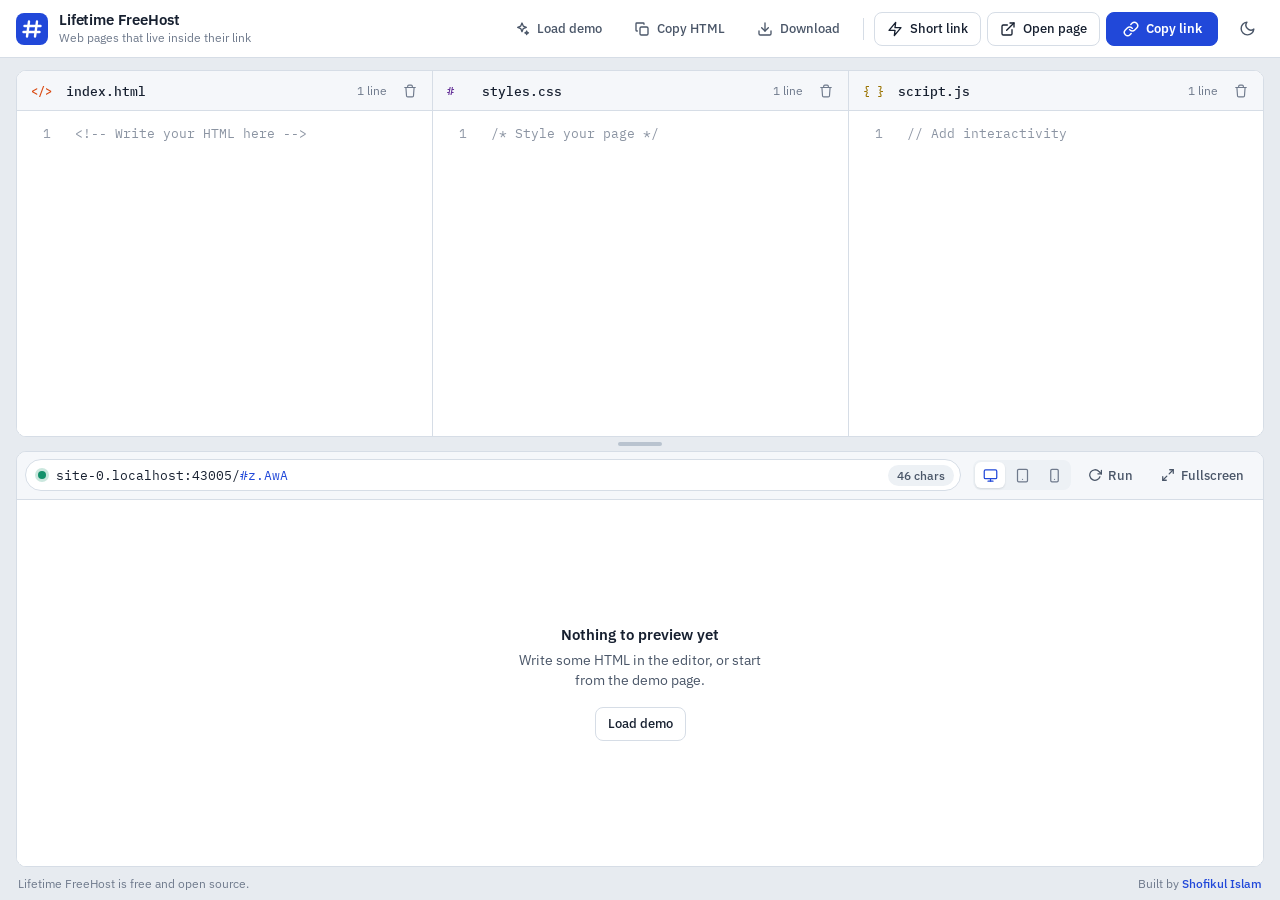
<file: index.html>
<!doctype html>
<html lang="en">
  <head>
    <meta charset="UTF-8" />
    <meta name="viewport" content="width=device-width, initial-scale=1" />
    <title>Lifetime FreeHost</title>
    <meta
      name="description"
      content="Create and view web pages stored entirely in the URL"
    />
    <link rel="shortcut icon" href="favicon.ico" />
    <style>
      * {
        box-sizing: border-box;
        padding: 0;
        margin: 0;
      }

      html,
      body {
        border: 0;
        width: 100vw;
        width: 100dvw;
        height: 100vh;
        height: 100dvh;
        overflow: hidden;
        background: #ffffff;
      }

      iframe {
        border: none;
        width: 100%;
        height: 100%;
        display: block;
      }
    </style>
  </head>
  <body>
    <noscript>
      JavaScript is required to convert the URL into a usable web page.
    </noscript>
    <iframe id="frame" title="Rendered URL Page"></iframe>
    <script type="text/javascript" src="b64.js"></script>
    <script type="text/javascript" src="api.js"></script>
    <script type="text/javascript">
      function write(html) {
        window.frames[0].location.replace(
          `data:text/html;charset=utf-8;base64,${b64.encode(html)}`,
        );
      }

      async function runCode() {
        var hash = window.location.hash.slice(1);
        if (!hash) return;

        // 1. Check if it is a 5-character short alias (#abcde)
        if (/^[a-z0-9]{5}$/i.test(hash)) {
          var resolved = resolveShortAlias(hash.toLowerCase());
          if (resolved !== null) {
            write(unpackToHTML(resolved));
            return;
          }
        }

        // 2. Check if it is a Deflate-compressed v0.3.0 link (#z....)
        if (hash.indexOf("z.") === 0) {
          try {
            var decompressed = await decompressFromHash(hash);
            write(unpackToHTML(decompressed));
            return;
          } catch (e) {
            console.error("Failed to decompress URL hash:", e);
          }
        }

        // 3. Fallback to legacy Base64 JSON (v0.2.0) or raw Base64 (v0.0.1)
        var data = b64.decode(hash);

        try {
          var urlDataObject = JSON.parse(data);
          var api = apiVersions[urlDataObject.version];
          write(api.decode(urlDataObject));
        } catch (err) {
          write(decodeURIComponent(data));
        }
      }

      if (!window.location.hash) {
        window.location.replace("./editor/index.html");
      } else {
        runCode();
      }

      window.addEventListener("hashchange", function () {
        if (window.location.hash) {
          runCode();
        }
      });
    </script>
  </body>
</html>
</file>
<file: editor/main.css>
/* ==========================================================================
   Lifetime FreeHost Studio
   Tokens: link-blue accent, language colours taken from each language's
   own identity (HTML orange, CSS purple, JS yellow), IBM Plex type.
   ========================================================================== */

:root,
[data-theme="light"] {
  color-scheme: light;

  --canvas: #e7ebf0;
  --surface: #ffffff;
  --surface-2: #f5f7fa;
  --surface-3: #edf1f5;
  --line: #d6dde6;
  --line-strong: #b9c3cf;
  --ink: #172030;
  --ink-2: #4a5668;
  --ink-3: #6f7a8c;

  --accent: #2148d9;
  --accent-hover: #1a3bb8;
  --accent-ink: #ffffff;
  --accent-soft: #e8edff;
  --danger: #c62f3c;
  --danger-soft: #fdecee;

  --html: #d9480f;
  --css: #663399;
  --js: #9a7300;
  --live: #14916b;

  --caret: #172030;
  --selection: rgba(33, 72, 217, 0.2);
  --stage: #dfe4ea;

  /* Syntax */
  --tk-comment: #7b8698;
  --tk-keyword: #7a2fc0;
  --tk-string: #13795b;
  --tk-number: #b5530a;
  --tk-fn: #2148d9;
  --tk-tag: #b83a14;
  --tk-attr: #8a5a00;
  --tk-prop: #0f6fa8;
  --tk-selector: #b83a14;
  --tk-punct: #687386;
  --tk-atrule: #7a2fc0;

  --shadow-pop: 0 10px 30px -8px rgba(23, 32, 48, 0.28);
}

[data-theme="dark"] {
  color-scheme: dark;

  --canvas: #121a27;
  --surface: #18212f;
  --surface-2: #1d2737;
  --surface-3: #232e40;
  --line: #2b3749;
  --line-strong: #3d4b62;
  --ink: #e3e9f2;
  --ink-2: #aab5c5;
  --ink-3: #7f8ca2;

  --accent: #86a1ff;
  --accent-hover: #a3b8ff;
  --accent-ink: #0f1830;
  --accent-soft: rgba(134, 161, 255, 0.14);
  --danger: #ff7a85;
  --danger-soft: rgba(255, 122, 133, 0.12);

  --html: #ff8a5b;
  --css: #b98cff;
  --js: #f2d357;
  --live: #4fd1a5;

  --caret: #e3e9f2;
  --selection: rgba(134, 161, 255, 0.28);
  --stage: #0f1621;

  --tk-comment: #6f7d93;
  --tk-keyword: #c9a2ff;
  --tk-string: #8fd9a8;
  --tk-number: #ffb27a;
  --tk-fn: #8eb0ff;
  --tk-tag: #ff9070;
  --tk-attr: #f2cb75;
  --tk-prop: #7fd0f5;
  --tk-selector: #ff9070;
  --tk-punct: #8c98ab;
  --tk-atrule: #c9a2ff;

  --shadow-pop: 0 12px 32px -8px rgba(0, 0, 0, 0.55);
}

:root {
  --font-sans: "IBM Plex Sans", -apple-system, BlinkMacSystemFont, "Segoe UI", Roboto, sans-serif;
  --font-mono: "IBM Plex Mono", ui-monospace, SFMono-Regular, Menlo, Consolas, monospace;
  --code-size: 13px;
  --code-line: 21px;
  --code-pad-y: 12px;
  --code-pad-x: 14px;
  --radius: 10px;
  --bottom-bar: 0px;
}

* {
  margin: 0;
  padding: 0;
  box-sizing: border-box;
}

html,
body {
  height: 100%;
  width: 100%;
  overflow: hidden;
  background: var(--canvas);
  color: var(--ink);
  font-family: var(--font-sans);
  font-size: 14px;
  -webkit-font-smoothing: antialiased;
  -webkit-tap-highlight-color: transparent;
}

[hidden] {
  display: none !important;
}

:focus-visible {
  outline: 2px solid var(--accent);
  outline-offset: 2px;
}

.app-shell {
  display: flex;
  flex-direction: column;
  height: 100dvh;
  width: 100%;
  padding-bottom: var(--bottom-bar);
}


/* ==========================================================================
   Top bar
   ========================================================================== */

.topbar {
  display: flex;
  align-items: center;
  gap: 12px;
  padding: 10px 16px;
  min-height: 58px;
  background: var(--surface);
  border-bottom: 1px solid var(--line);
  z-index: 30;
}

.brand {
  display: flex;
  align-items: center;
  gap: 11px;
  min-width: 0;
  color: inherit;
  text-decoration: none;
}

.brand-mark {
  flex-shrink: 0;
  display: block;
}

.brand-mark-bg {
  fill: var(--accent);
}

.brand-mark-hash {
  fill: none;
  stroke: var(--accent-ink);
  stroke-width: 2.4;
  stroke-linecap: round;
}

.brand-text {
  display: flex;
  flex-direction: column;
  min-width: 0;
}

.brand-name {
  font-size: 15px;
  font-weight: 600;
  letter-spacing: -0.01em;
  line-height: 1.25;
  white-space: nowrap;
}

.brand-tagline {
  font-size: 12px;
  color: var(--ink-3);
  line-height: 1.35;
  white-space: nowrap;
}

/* Toolbar */
.toolbar {
  display: flex;
  align-items: center;
  gap: 10px;
  margin-left: auto;
}

.tool-group {
  display: flex;
  align-items: center;
  gap: 6px;
}

.tool-divider {
  width: 1px;
  height: 22px;
  background: var(--line);
}

.btn {
  display: inline-flex;
  align-items: center;
  justify-content: center;
  gap: 7px;
  height: 34px;
  padding: 0 12px;
  font-family: var(--font-sans);
  font-size: 13px;
  font-weight: 500;
  line-height: 1;
  color: var(--ink);
  background: transparent;
  border: 1px solid transparent;
  border-radius: 8px;
  text-decoration: none;
  cursor: pointer;
  white-space: nowrap;
  user-select: none;
  transition: background-color 0.15s ease, border-color 0.15s ease, color 0.15s ease;
}

.btn svg {
  flex-shrink: 0;
}

.btn:active {
  transform: translateY(1px);
}

.btn-quiet {
  color: var(--ink-2);
}

.btn-quiet:hover {
  color: var(--ink);
  background: var(--surface-3);
}

.btn-outline {
  background: var(--surface);
  border-color: var(--line);
}

.btn-outline:hover {
  background: var(--surface-2);
  border-color: var(--line-strong);
}

.btn-primary {
  color: var(--accent-ink);
  background: var(--accent);
  border-color: var(--accent);
  font-weight: 600;
  min-width: 112px;
}

.btn-primary:hover {
  background: var(--accent-hover);
  border-color: var(--accent-hover);
}

.btn-icon {
  width: 34px;
  padding: 0;
}

.btn.is-done {
  color: var(--live);
  border-color: currentColor;
}

.btn-primary.is-done {
  color: var(--accent-ink);
  background: var(--live);
  border-color: var(--live);
}

/* Theme toggle shows the icon of the theme you'd switch to */
.theme-toggle .icon-sun {
  display: none;
}

[data-theme="dark"] .theme-toggle .icon-sun {
  display: block;
}

[data-theme="dark"] .theme-toggle .icon-moon {
  display: none;
}

[data-theme="dark"] .tab-btn.active,
[data-theme="dark"] .vp-btn.active {
  background: var(--line);
  box-shadow: none;
}

/* Panel switcher (hidden on desktop) */
.mobile-tabs {
  display: none;
  gap: 2px;
  padding: 3px;
  background: var(--surface-3);
  border-radius: 9px;
}

.tab-btn {
  flex: 1;
  display: inline-flex;
  align-items: center;
  justify-content: center;
  gap: 7px;
  height: 34px;
  font-family: var(--font-sans);
  font-size: 13px;
  font-weight: 500;
  color: var(--ink-2);
  background: transparent;
  border: none;
  border-radius: 7px;
  cursor: pointer;
}

.tab-btn.active {
  color: var(--ink);
  font-weight: 600;
  background: var(--surface);
  box-shadow: 0 1px 2px rgba(23, 32, 48, 0.12);
}

.tab-dot {
  width: 7px;
  height: 7px;
  border-radius: 50%;
  background: var(--lang);
}


/* ==========================================================================
   Workspace
   ========================================================================== */

.workspace {
  flex: 1;
  display: flex;
  flex-direction: column;
  min-height: 0;
  padding: 12px 16px 0;
}

/* One editor panel split into three columns */
#textboxes.editors {
  height: 46%;
  min-height: 150px;
  display: grid;
  grid-template-columns: repeat(3, minmax(0, 1fr));
  background: var(--surface);
  border: 1px solid var(--line);
  border-radius: var(--radius);
  overflow: hidden;
}

.editor-card {
  display: flex;
  flex-direction: column;
  min-width: 0;
  min-height: 0;
  background: var(--surface);
}

.editor-card + .editor-card {
  border-left: 1px solid var(--line);
}

.pane-head {
  display: flex;
  align-items: center;
  gap: 9px;
  height: 40px;
  min-height: 40px;
  padding: 0 8px 0 14px;
  background: var(--surface-2);
  border-bottom: 1px solid var(--line);
  user-select: none;
  transition: box-shadow 0.15s ease;
}

.editor-card:focus-within .pane-head {
  box-shadow: inset 0 -2px 0 var(--lang);
}

.lang-glyph {
  font-family: var(--font-mono);
  font-size: 12px;
  font-weight: 500;
  color: var(--lang);
  min-width: 26px;
}

.file-name {
  font-family: var(--font-mono);
  font-size: 12.5px;
  font-weight: 500;
  color: var(--ink);
}

.line-info {
  margin-left: auto;
  font-size: 12px;
  color: var(--ink-3);
  font-variant-numeric: tabular-nums;
  white-space: nowrap;
}

.clear-btn {
  display: inline-flex;
  align-items: center;
  justify-content: center;
  width: 28px;
  height: 28px;
  color: var(--ink-3);
  background: transparent;
  border: none;
  border-radius: 6px;
  cursor: pointer;
  transition: color 0.15s ease, background-color 0.15s ease;
}

.clear-btn:hover {
  color: var(--danger);
  background: var(--danger-soft);
}

/* Code area: gutter + highlighted overlay + transparent textarea */
.code-area {
  flex: 1;
  display: flex;
  min-height: 0;
  overflow: hidden;
  background: var(--surface);
}

.line-numbers {
  flex-shrink: 0;
  min-width: 44px;
  padding: var(--code-pad-y) 10px var(--code-pad-y) 12px;
  font-family: var(--font-mono);
  font-size: var(--code-size);
  line-height: var(--code-line);
  text-align: right;
  color: var(--ink-3);
  opacity: 0.75;
  background: var(--surface);
  user-select: none;
  overflow: hidden;
  white-space: pre;
  font-variant-numeric: tabular-nums;
}

.gutter-inner {
  will-change: transform;
}

.code-wrap {
  position: relative;
  flex: 1;
  min-width: 0;
}

.code-hl,
.code-wrap textarea {
  position: absolute;
  inset: 0;
  margin: 0;
  padding: var(--code-pad-y) var(--code-pad-x);
  border: 0;
  font-family: var(--font-mono);
  font-size: var(--code-size);
  font-weight: 400;
  line-height: var(--code-line);
  letter-spacing: 0;
  font-variant-ligatures: none;
  tab-size: 2;
  white-space: pre;
  overflow-wrap: normal;
  word-wrap: normal;
}

.code-hl {
  overflow: hidden;
  pointer-events: none;
  color: var(--ink);
}

.code-hl code {
  display: block;
  font: inherit;
  width: max-content;
  min-width: 100%;
  will-change: transform;
}

.code-wrap textarea {
  width: 100%;
  height: 100%;
  resize: none;
  outline: none;
  background: transparent;
  color: transparent;
  -webkit-text-fill-color: transparent;
  caret-color: var(--caret);
  overflow: auto;
  z-index: 1;
}

.code-wrap textarea::selection {
  background: var(--selection);
  -webkit-text-fill-color: transparent;
}

.code-wrap textarea::placeholder {
  color: var(--ink-3);
  -webkit-text-fill-color: var(--ink-3);
  opacity: 0.8;
}

/* Fallback when highlighting is unavailable */
.code-wrap.plain textarea {
  color: var(--ink);
  -webkit-text-fill-color: var(--ink);
}

.code-wrap.plain .code-hl {
  display: none;
}

.code-wrap textarea::-webkit-scrollbar {
  width: 10px;
  height: 10px;
}

.code-wrap textarea::-webkit-scrollbar-track {
  background: transparent;
}

.code-wrap textarea::-webkit-scrollbar-thumb {
  background: var(--line);
  border: 3px solid var(--surface);
  border-radius: 999px;
}

.code-wrap textarea::-webkit-scrollbar-thumb:hover {
  background: var(--line-strong);
}

.code-wrap textarea::-webkit-scrollbar-corner {
  background: transparent;
}

/* Syntax tokens */
.tk-comment { color: var(--tk-comment); font-style: italic; }
.tk-keyword { color: var(--tk-keyword); }
.tk-string { color: var(--tk-string); }
.tk-number { color: var(--tk-number); }
.tk-fn { color: var(--tk-fn); }
.tk-tag { color: var(--tk-tag); }
.tk-attr { color: var(--tk-attr); }
.tk-prop { color: var(--tk-prop); }
.tk-selector { color: var(--tk-selector); }
.tk-punct { color: var(--tk-punct); }
.tk-atrule { color: var(--tk-atrule); }


/* ==========================================================================
   Resizer
   ========================================================================== */

.resizer {
  height: 14px;
  flex-shrink: 0;
  display: flex;
  align-items: center;
  justify-content: center;
  cursor: row-resize;
  user-select: none;
  touch-action: none;
}

.resizer-grip {
  width: 44px;
  height: 4px;
  border-radius: 999px;
  background: var(--line-strong);
  transition: background-color 0.15s ease, width 0.15s ease;
}

.resizer:hover .resizer-grip,
.resizer.dragging .resizer-grip {
  width: 64px;
  background: var(--accent);
}


/* ==========================================================================
   Preview
   ========================================================================== */

.preview-card {
  flex: 1;
  display: flex;
  flex-direction: column;
  min-height: 140px;
  background: var(--surface);
  border: 1px solid var(--line);
  border-radius: var(--radius);
  overflow: hidden;
}

.browser-toolbar {
  display: flex;
  align-items: center;
  gap: 12px;
  height: 48px;
  min-height: 48px;
  padding: 0 8px 0 8px;
  background: var(--surface-2);
  border-bottom: 1px solid var(--line);
}

/* The page's real link, shown as an address bar */
.address-bar {
  flex: 1;
  min-width: 0;
  display: flex;
  align-items: center;
  gap: 10px;
  height: 32px;
  padding: 0 6px 0 12px;
  font-family: var(--font-mono);
  font-size: 12.5px;
  text-align: left;
  color: var(--ink-2);
  background: var(--surface);
  border: 1px solid var(--line);
  border-radius: 999px;
  cursor: copy;
  transition: border-color 0.15s ease;
}

.address-bar:hover {
  border-color: var(--line-strong);
}

.live-pulse {
  flex-shrink: 0;
  width: 8px;
  height: 8px;
  border-radius: 50%;
  background: var(--live);
  box-shadow: 0 0 0 3px color-mix(in srgb, var(--live) 22%, transparent);
}

.address-text {
  flex: 1;
  min-width: 0;
  display: flex;
  overflow: hidden;
  white-space: nowrap;
}

.addr-host {
  flex-shrink: 1;
  max-width: 55%;
  overflow: hidden;
  text-overflow: ellipsis;
  color: var(--ink);
}

.addr-hash {
  flex: 1;
  min-width: 0;
  overflow: hidden;
  text-overflow: ellipsis;
  color: var(--accent);
}

.addr-count {
  flex-shrink: 0;
  padding: 3px 9px;
  font-family: var(--font-sans);
  font-size: 11.5px;
  font-weight: 500;
  color: var(--ink-2);
  background: var(--surface-3);
  border-radius: 999px;
  font-variant-numeric: tabular-nums;
  white-space: nowrap;
}

.address-bar.is-done .addr-count {
  font-size: 0;
  color: var(--accent-ink);
  background: var(--live);
}

.address-bar.is-done .addr-count::after {
  content: "Copied";
  font-size: 11.5px;
}

.browser-actions {
  display: flex;
  align-items: center;
  gap: 6px;
  flex-shrink: 0;
}

.viewport-group {
  display: inline-flex;
  align-items: center;
  gap: 2px;
  padding: 2px;
  background: var(--surface-3);
  border-radius: 8px;
}

.vp-btn {
  display: inline-flex;
  align-items: center;
  justify-content: center;
  width: 30px;
  height: 26px;
  color: var(--ink-3);
  background: transparent;
  border: none;
  border-radius: 6px;
  cursor: pointer;
  transition: color 0.15s ease, background-color 0.15s ease;
}

.vp-btn:hover {
  color: var(--ink);
}

.vp-btn.active {
  color: var(--accent);
  background: var(--surface);
  box-shadow: 0 1px 2px rgba(23, 32, 48, 0.12);
}

.preview-ctrl-btn {
  display: inline-flex;
  align-items: center;
  gap: 6px;
  height: 30px;
  padding: 0 10px;
  font-family: var(--font-sans);
  font-size: 12.5px;
  font-weight: 500;
  color: var(--ink-2);
  background: transparent;
  border: 1px solid transparent;
  border-radius: 7px;
  cursor: pointer;
  transition: color 0.15s ease, background-color 0.15s ease;
}

.preview-ctrl-btn:hover {
  color: var(--ink);
  background: var(--surface-3);
}

.preview-ctrl-btn[aria-pressed="true"] {
  color: var(--accent);
  background: var(--accent-soft);
}

.preview-ctrl-btn .icon-collapse,
.preview-ctrl-btn[aria-pressed="true"] .icon-expand {
  display: none;
}

.preview-ctrl-btn[aria-pressed="true"] .icon-collapse {
  display: block;
}

.iframe-stage {
  position: relative;
  flex: 1;
  display: flex;
  justify-content: center;
  min-height: 0;
  background: var(--stage);
  overflow: auto;
}

.iframe-stage.full-bleed {
  background: #ffffff;
}

.iframe-stage iframe {
  width: 100%;
  height: 100%;
  border: none;
  display: block;
  background: #ffffff;
  transition: width 0.22s cubic-bezier(0.16, 1, 0.3, 1);
}

.iframe-stage:not(.full-bleed) iframe {
  border-left: 1px solid var(--line);
  border-right: 1px solid var(--line);
}

/* Empty preview */
.empty-state {
  position: absolute;
  inset: 0;
  display: flex;
  flex-direction: column;
  align-items: center;
  justify-content: center;
  gap: 6px;
  padding: 24px;
  text-align: center;
  background: var(--surface);
}

.empty-title {
  font-size: 15px;
  font-weight: 600;
  color: var(--ink);
}

.empty-body {
  max-width: 34ch;
  margin-bottom: 10px;
  font-size: 13.5px;
  line-height: 1.5;
  color: var(--ink-2);
}


/* ==========================================================================
   Fullscreen preview
   ========================================================================== */

body.zen-mode #textboxes,
body.zen-mode #dragResizer {
  display: none !important;
}

body.zen-mode .preview-card {
  flex: 1 !important;
}


/* ==========================================================================
   Footer
   ========================================================================== */

.app-footer {
  display: flex;
  align-items: center;
  justify-content: space-between;
  gap: 12px;
  padding: 9px 18px;
  font-size: 12px;
  color: var(--ink-3);
  flex-shrink: 0;
}

.app-footer a {
  color: var(--accent);
  font-weight: 500;
  text-decoration: none;
}

.app-footer a:hover {
  text-decoration: underline;
  text-underline-offset: 2px;
}


/* ==========================================================================
   Toast
   ========================================================================== */

.toast {
  position: fixed;
  right: 20px;
  bottom: calc(20px + var(--bottom-bar));
  max-width: calc(100vw - 32px);
  padding: 10px 16px;
  font-size: 13px;
  font-weight: 500;
  color: var(--surface);
  background: var(--ink);
  border-radius: 9px;
  box-shadow: var(--shadow-pop);
  opacity: 0;
  transform: translateY(8px);
  pointer-events: none;
  transition: opacity 0.18s ease, transform 0.18s ease;
  z-index: 100;
}

.toast.visible {
  opacity: 1;
  transform: translateY(0);
}


/* ==========================================================================
   Medium screens: hide secondary labels before things get crowded
   ========================================================================== */

@media (max-width: 1240px) {
  .brand-tagline {
    display: none;
  }
}

@media (max-width: 1120px) {
  .tool-group:first-child .btn-label {
    display: none;
  }

  .tool-group:first-child .btn {
    width: 34px;
    padding: 0;
  }
}


/* ==========================================================================
   Tablets and phones: one panel at a time, actions in a bottom bar
   ========================================================================== */

@media (max-width: 960px) {
  :root {
    --bottom-bar: calc(60px + env(safe-area-inset-bottom, 0px));
    --code-size: 14px;
    --code-line: 22px;
  }

  .topbar {
    flex-wrap: wrap;
    gap: 10px;
    padding: 10px 12px;
  }

  .theme-toggle {
    margin-left: auto;
  }

  .mobile-tabs {
    display: flex;
    order: 3;
    width: 100%;
  }

  .toolbar {
    position: fixed;
    left: 0;
    right: 0;
    bottom: 0;
    z-index: 40;
    justify-content: space-between;
    gap: 6px;
    height: var(--bottom-bar);
    margin: 0;
    padding: 10px 12px calc(10px + env(safe-area-inset-bottom, 0px));
    background: var(--surface);
    border-top: 1px solid var(--line);
  }

  .tool-divider {
    display: none;
  }

  .tool-group {
    gap: 4px;
  }

  .toolbar .btn-label {
    display: none;
  }

  .toolbar .btn:not(.btn-primary) {
    width: 40px;
    height: 40px;
    padding: 0;
  }

  .toolbar .btn-outline {
    border-color: transparent;
    background: transparent;
    color: var(--ink-2);
  }

  .toolbar .btn-primary {
    height: 40px;
    padding: 0 16px;
  }

  .workspace {
    padding: 10px 10px 0;
  }

  .resizer {
    display: none;
  }

  #textboxes.editors {
    display: flex;
    flex-direction: column;
    flex: 1;
    height: auto !important;
    margin-bottom: 10px;
  }

  .editor-card {
    display: none;
    flex: 1;
  }

  .editor-card.active {
    display: flex;
  }

  .editor-card + .editor-card {
    border-left: none;
  }

  .preview-card {
    display: none;
    margin-bottom: 10px;
  }

  .preview-card.active {
    display: flex;
  }

  .viewport-group {
    display: none;
  }

  .app-footer {
    display: none;
  }

  .toast {
    left: 50%;
    right: auto;
    transform: translate(-50%, 8px);
    bottom: calc(14px + var(--bottom-bar));
    white-space: nowrap;
  }

  .toast.visible {
    transform: translate(-50%, 0);
  }
}

@media (max-width: 600px) {
  .ctrl-label {
    display: none;
  }

  .preview-ctrl-btn {
    width: 32px;
    padding: 0;
    justify-content: center;
  }

  .browser-toolbar {
    gap: 6px;
  }

  .addr-host {
    display: none;
  }
}

@media (max-width: 380px) {
  .toolbar .btn:not(.btn-primary) {
    width: 36px;
  }

  .toolbar .btn-primary {
    min-width: 0;
    padding: 0 12px;
  }
}


/* ==========================================================================
   Reduced motion
   ========================================================================== */

@media (prefers-reduced-motion: reduce) {
  *,
  *::before,
  *::after {
    transition: none !important;
    animation: none !important;
  }
}
</file>
